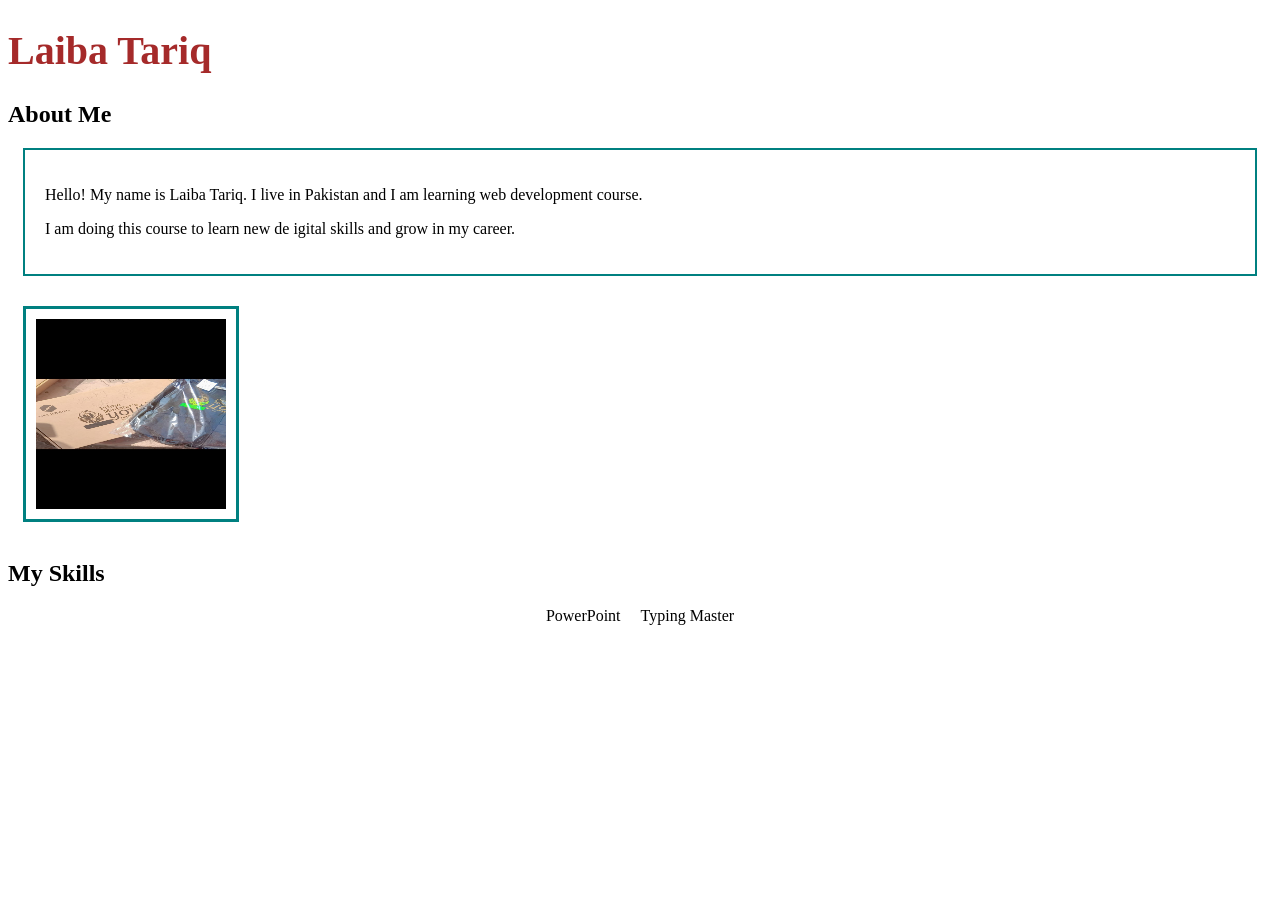
<file: index.html>
<!DOCTYPE html>
<html>
</head>
<title> Laiba Tariq - About Me</title>
<Link rel="stylesheet" href="style.css">
</head>
<body>

<h1> Laiba Tariq</h1>
<h2> About Me</h2>

<div class="intro">
    <p> Hello! My name is Laiba Tariq. I live in Pakistan and I am learning web development course.</p>
    <p> I am doing this course to learn new de igital skills and grow in my career.</p>
</div>

<img src="WhatsApp Image 2026-10-10 at 3.10.02 PM (2).jpeg"
alt="Laiba Tariq proile picture">

<h2> My Skills</h2>
<ul class="Container">
    <li> PowerPoint</li>
    <li> Typing Master</li>
</ul>
</body>
</html>
</file>
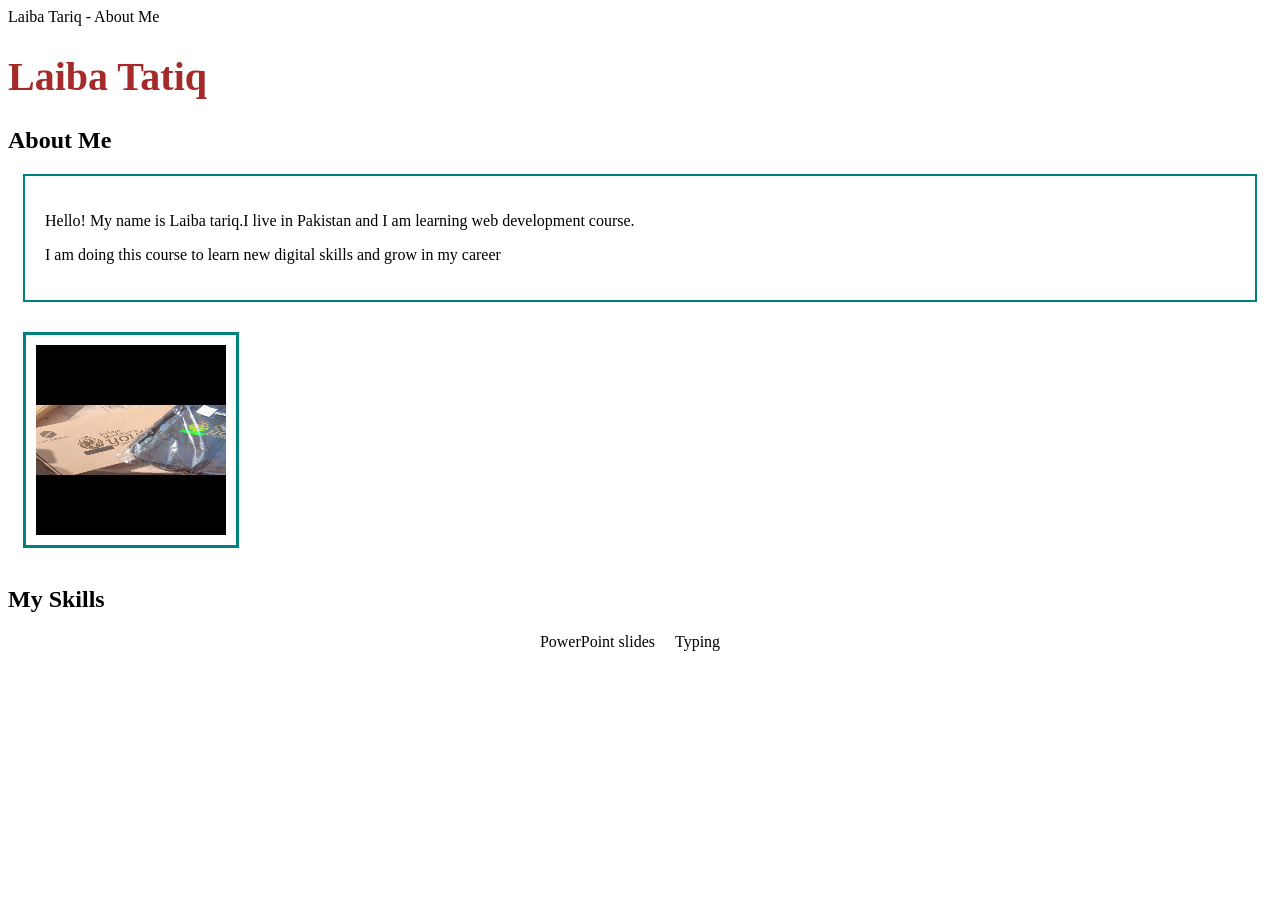
<file: united.html>
<!DOCTYPE html>
<html>
</head>
<tilte> Laiba Tariq - About Me</tilte>
<link rel="stylesheet" href="style.css">
</head>
<body>

    <h1>Laiba Tatiq</h1>
    <h2>About Me</h2>

    <div class="intro">
        <p>Hello! My name is Laiba tariq.I live in Pakistan and I am learning web development course.</p>
        <p>I am doing this course to learn new digital skills and grow in my career</p>
        </div>

        <img src="WhatsApp Image 2026-10-10 at 3.10.02 PM (2).jpeg "
        alt="LaibaTariq profile picture">

        <h2> My Skills</h2>
        <ul class="Container">
            <li> PowerPoint slides</li>
            <li> Typing<li>
        </ul>
</body>
</html>
</file>
<file: style.css>
h1 {
    color:brown;
    font-size: 40px ;
}
.intro {
    padding: 20px;
    border: 2px solid teal;
    margin: 15px;
}

img {
    border: 3px solid teal;
    padding: 10px;
    margin: 15px;
    width: 190px;
    height: 190px;
}
.Container {
    display: flex;
    justify-content: center;
    gap: 20px;
    list-style: none;
    padding: 0;
}
</file>
